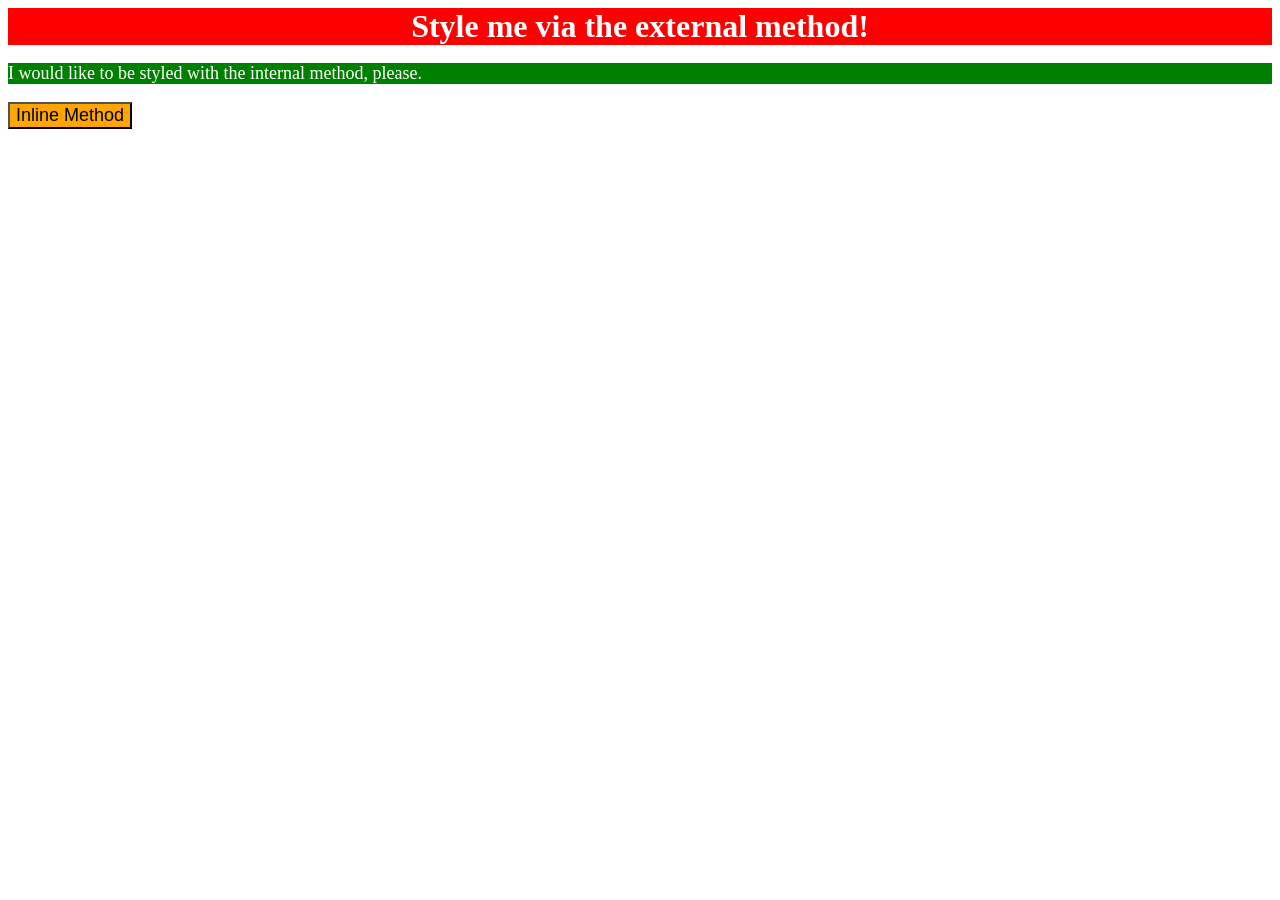
<file: foundations/01-css-methods/index.html>
<!DOCTYPE html>
<html lang="en">
  <head>
    <link rel="stylesheet" href="./style.css">
    <style>
      p{
        background-color: green;
        color: white;
        font-size: 18px;
      }
    </style>
    <meta charset="UTF-8">
    <meta http-equiv="X-UA-Compatible" content="IE=edge">
    <meta name="viewport" content="width=device-width, initial-scale=1.0">
    <title>Methods for Adding CSS</title>
  </head>
  <body>
    <div>Style me via the external method!</div>
    <p>I would like to be styled with the internal method, please.</p>
    <button style="background-color: orange; font-size: 18px;">Inline Method</button>
  </body>
</html>
</file>
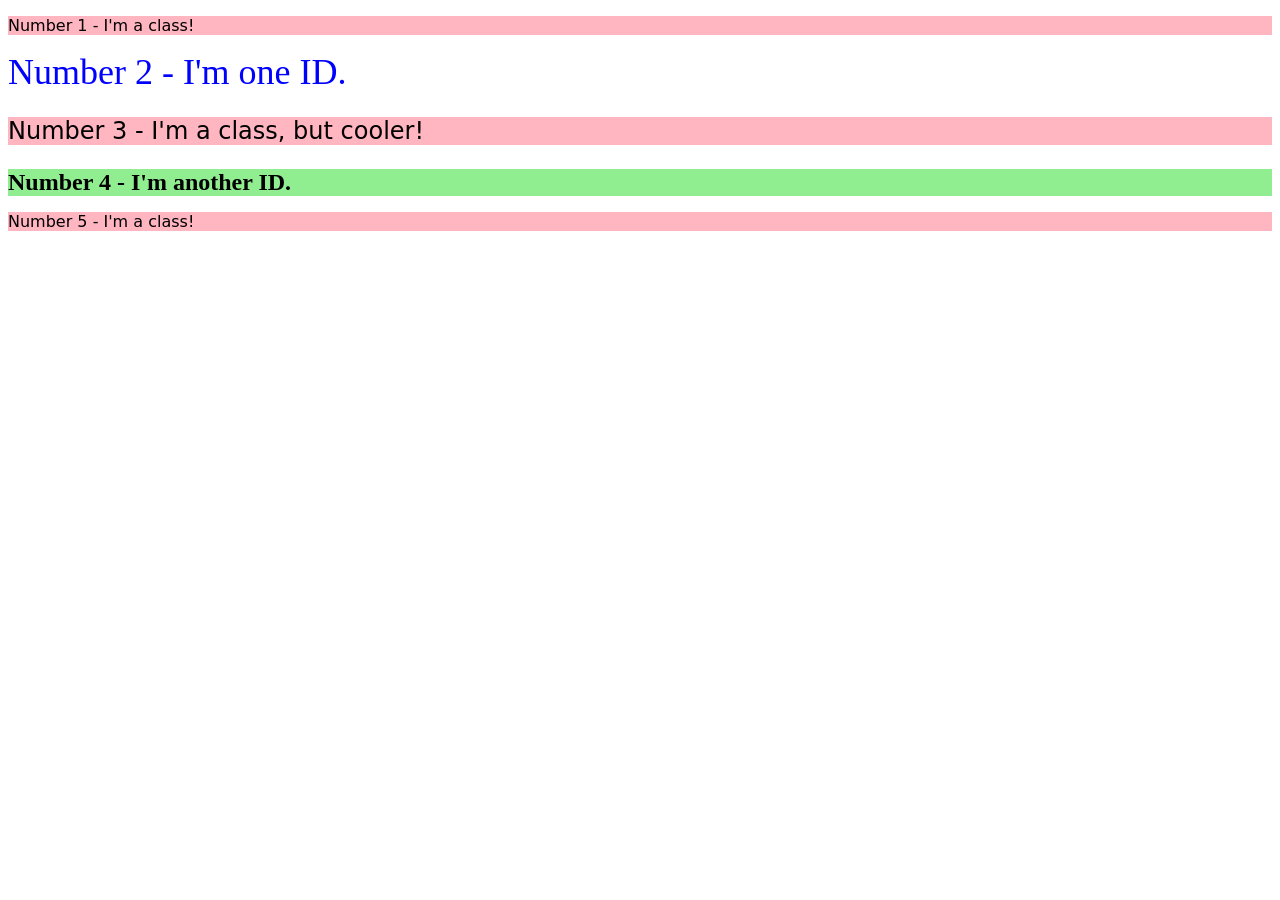
<file: foundations/02-class-id-selectors/index.html>
<!DOCTYPE html>
<html lang="en">
  <head>
    <meta charset="UTF-8">
    <meta http-equiv="X-UA-Compatible" content="IE=edge">
    <meta name="viewport" content="width=device-width, initial-scale=1.0">
    <title>Class and ID Selectors</title>
    <link rel="stylesheet" href="style.css">
  </head>
  <body>
    <p class="odd-number">Number 1 - I'm a class!</p>
    <div id="second">Number 2 - I'm one ID.</div>
    <p class="odd-number pimboca">Number 3 - I'm a class, but cooler!</p>
    <div id="forth">Number 4 - I'm another ID.</div>
    <p class="odd-number">Number 5 - I'm a class!</p>
  </body>
</html>
</file>
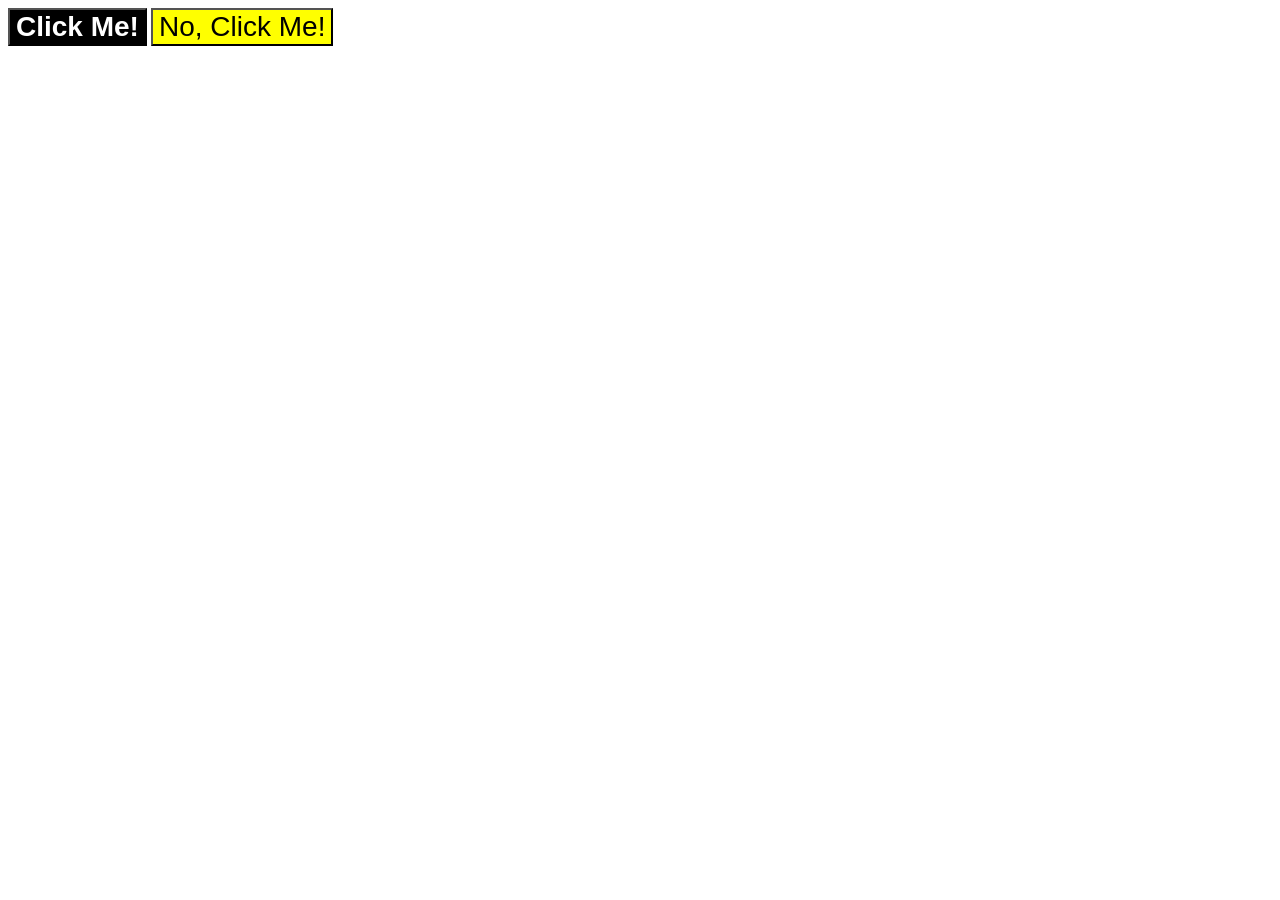
<file: foundations/03-grouping-selectors/index.html>
<!DOCTYPE html>
<html lang="en">
  <head>
    <meta charset="UTF-8">
    <meta http-equiv="X-UA-Compatible" content="IE=edge">
    <meta name="viewport" content="width=device-width, initial-scale=1.0">
    <title>Grouping Selectors</title>
    <link rel="stylesheet" href="style.css">
  </head>
  <body>
    <button class="primeiro">Click Me!</button>
    <button class="segundo">No, Click Me!</button>
  </body>
</html>
</file>
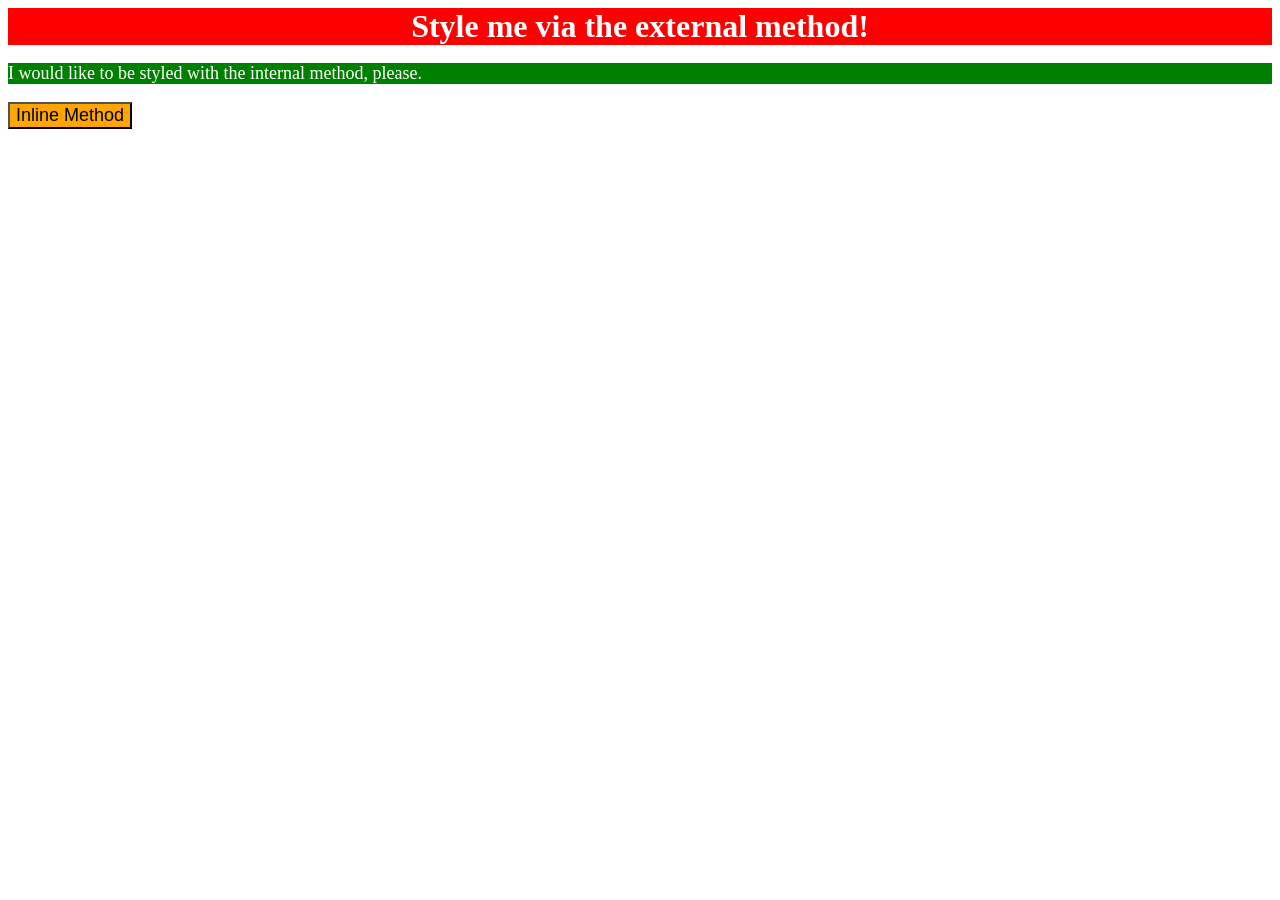
<file: foundations/intro-to-css/01-css-methods/index.html>
<!DOCTYPE html>
<html lang="en">
  <head>
    <meta charset="UTF-8">
    <meta http-equiv="X-UA-Compatible" content="IE=edge">
    <meta name="viewport" content="width=device-width, initial-scale=1.0">
    <link rel="stylesheet" href="./style.css">
    <style>
      p{
        background-color: green;
        color: white;
        font-size: 18px;
      }
    </style>
    <title>Methods for Adding CSS</title>
  </head>
  <body>
    <div>Style me via the external method!</div>
    <p>I would like to be styled with the internal method, please.</p>
    <button style="background-color: orange; font-size: 18px;">Inline Method</button>
  </body>
</html>
</file>
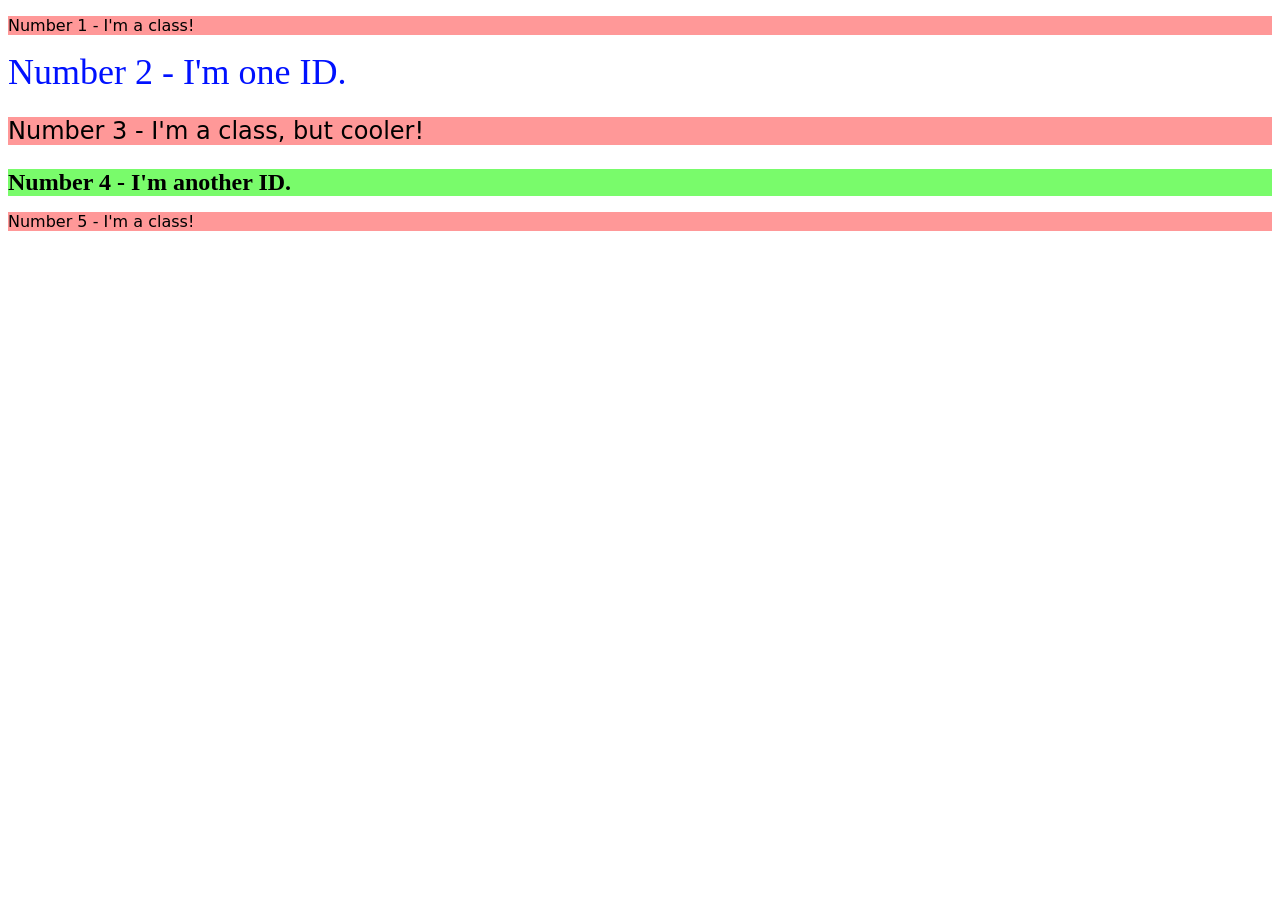
<file: foundations/intro-to-css/02-class-id-selectors/index.html>
<!DOCTYPE html>
<html lang="en">
  <head>
    <meta charset="UTF-8">
    <meta http-equiv="X-UA-Compatible" content="IE=edge">
    <meta name="viewport" content="width=device-width, initial-scale=1.0">
    <title>Class and ID Selectors</title>
    <link rel="stylesheet" href="style.css">
  </head>
  <body>
    <p class="odd-number">Number 1 - I'm a class!</p>
    <div id="second">Number 2 - I'm one ID.</div>
    <p class="odd-number third">Number 3 - I'm a class, but cooler!</p>
    <div id="fourth">Number 4 - I'm another ID.</div>
    <p class="odd-number">Number 5 - I'm a class!</p>
  </body>
</html>
</file>
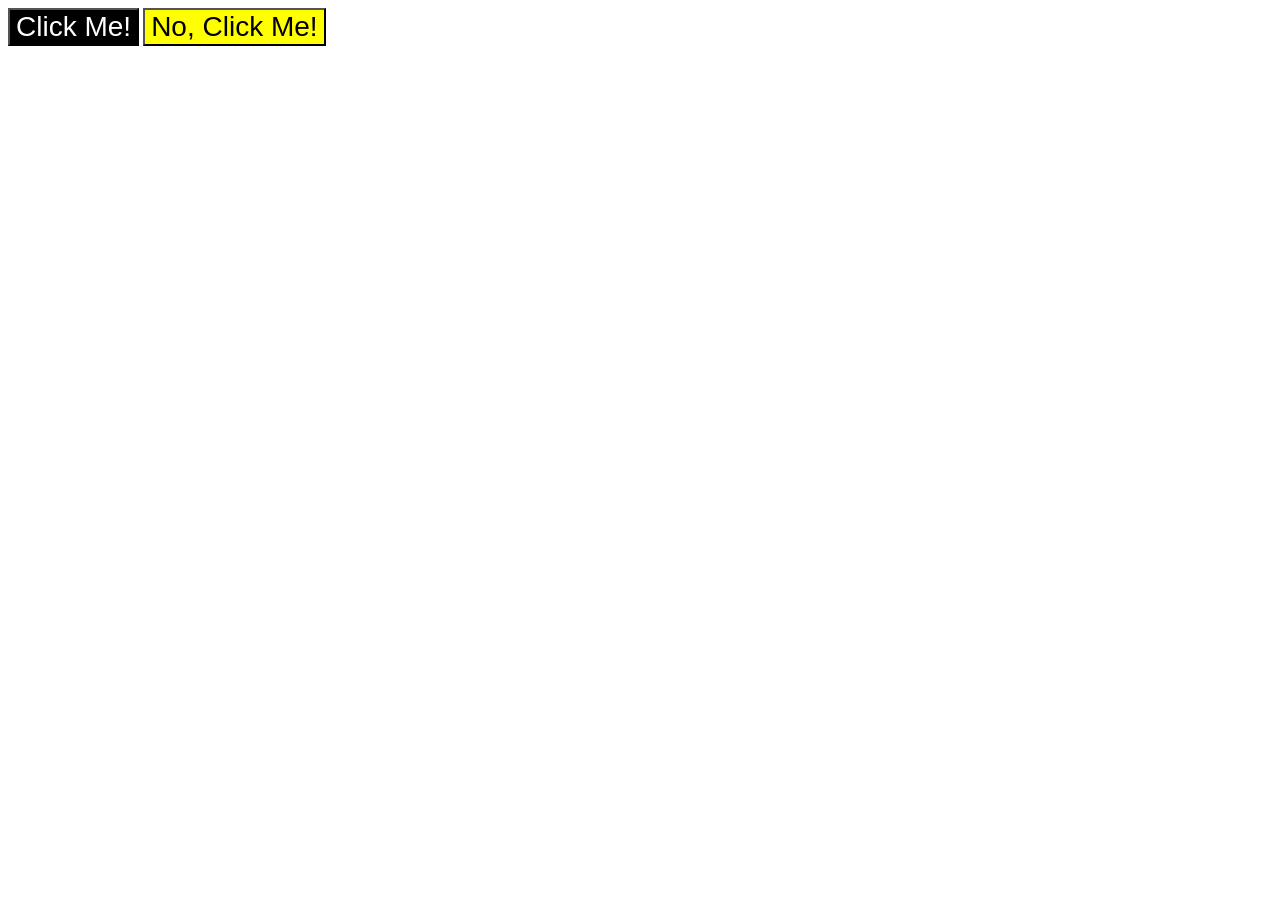
<file: foundations/intro-to-css/03-grouping-selectors/index.html>
<!DOCTYPE html>
<html lang="en">
  <head>
    <meta charset="UTF-8">
    <meta http-equiv="X-UA-Compatible" content="IE=edge">
    <meta name="viewport" content="width=device-width, initial-scale=1.0">
    <title>Grouping Selectors</title>
    <link rel="stylesheet" href="style.css">
  </head>
  <body>
    <button class="first">Click Me!</button>
    <button class="second">No, Click Me!</button>
  </body>
</html>
</file>
<file: foundations/01-css-methods/style.css>
div{
    color: white;
    background-color: red;
    font-size: 32px;
    text-align: center;
    font-weight: bold;
}
</file>
<file: foundations/02-class-id-selectors/style.css>
.odd-number{
    background-color: lightpink;
    font-family: Verdana, "DejaVu Sans",sans-serif;
}

#second{
    color: blue;
    font-size: 36px;
}

.pimboca{
    font-size: 24px;
}

#forth{
    background-color: lightgreen;
    font-size: 24px;
    font-weight: bold;
}
</file>
<file: foundations/03-grouping-selectors/style.css>
.primeiro{
    background-color: black;
    color: white;
    font-weight: bold;
}
.segundo{
    background-color: yellow;
}
.primeiro,
.segundo{
    font-size: 28px;
    font-family: Helvetica, "Times New Roman", sans-serif;
}
</file>
<file: foundations/intro-to-css/01-css-methods/style.css>
div{
  background-color: red;
  color: white;
  font-size: 32px;
  text-align: center;
  font-weight: bold;
}
</file>
<file: foundations/intro-to-css/02-class-id-selectors/style.css>
.odd-number{
  background-color: rgb(255, 152, 152);
  font-family: "Verdana","Dejavu Sans", "sans-serif";
}

#second{
  color: hsl(236, 100%, 50%);
  font-size: 36px;
}

.third,
#fourth{
  font-size: 24px;
}

#fourth{
  font-weight: bold;
  background-color: #79fb6b;
}
</file>
<file: foundations/intro-to-css/03-grouping-selectors/style.css>
.first{
  background-color: black;
  color: white;
}

.second{
  background-color: yellow;
}

.first,
.second{
  font-size: 28px;
  font-family: "Helvetica", "Times New Roman", "sans-serif";
}
</file>
